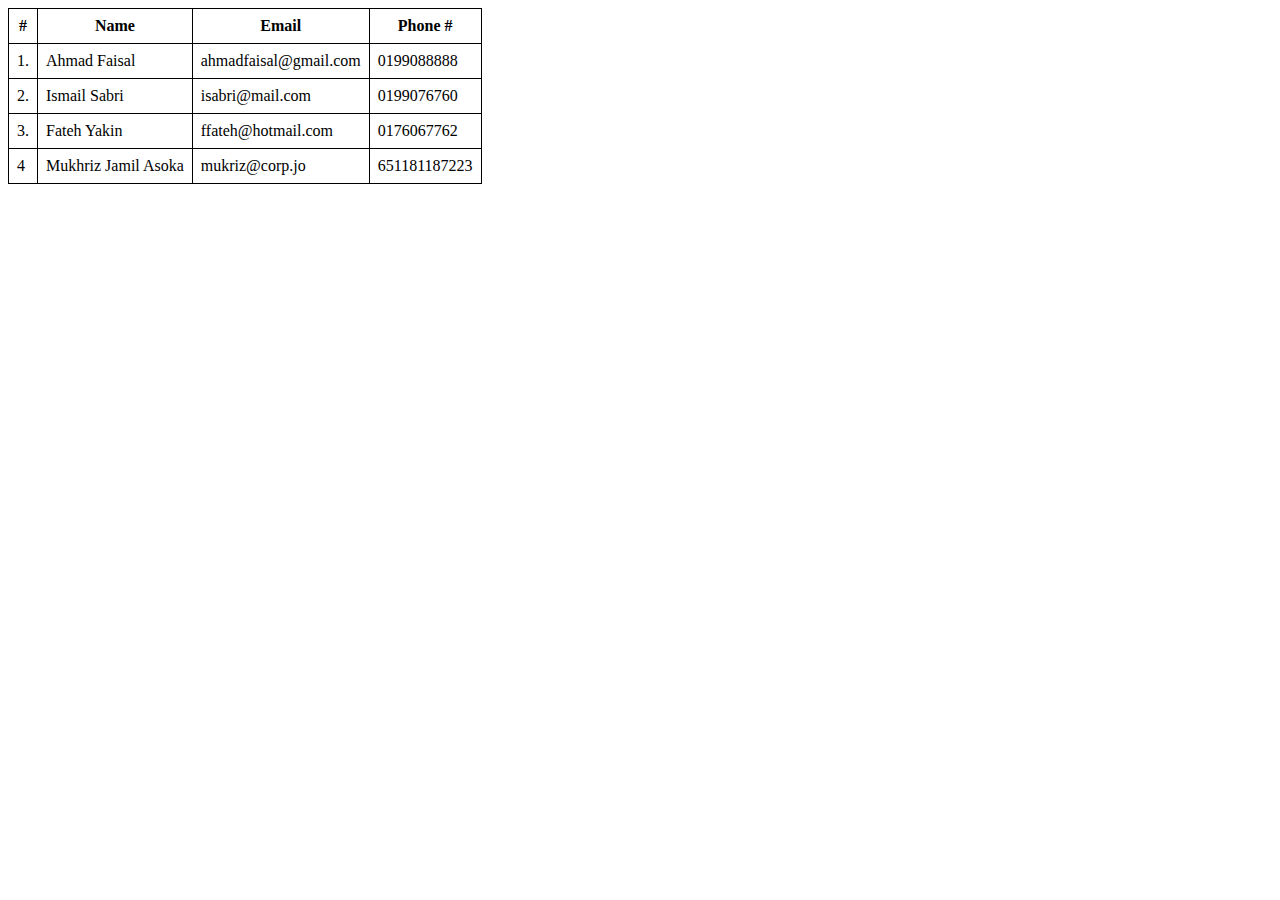
<file: Lab3/Task5/index.html>
<!DOCTYPE html>
<html lang="en">

<head>
    <meta charset="UTF-8">
    <meta http-equiv="X-UA-Compatible" content="IE=edge">
    <meta name="viewport" content="width=device-width, initial-scale=1.0">
    <title>Task 5</title>
    <style>
        table {
            border-collapse: collapse;
        }

        th, td {
            border: 1px solid black;
            padding: 8px;
        }
    </style>
</head>

<body>
    <table id="myTable">
        <thead>
        </thead>
        <tbody>
            <tr>
                <td>1.</td>
                <td>Ahmad Faisal</td>
                <td>ahmadfaisal@gmail.com</td>
                <td>0199088888</td>
            </tr>
            <tr>
                <td>2.</td>
                <td>Ismail Sabri</td>
                <td>isabri@mail.com</td>
                <td>0199076760</td>
            </tr>
            <tr>
                <td>3.</td>
                <td>Fateh Yakin</td>
                <td>ffateh@hotmail.com</td>
                <td>0176067762</td>
            </tr>
        </tbody>
    </table>
    <script src="5.1.js"></script>
</body>
</html>
</file>
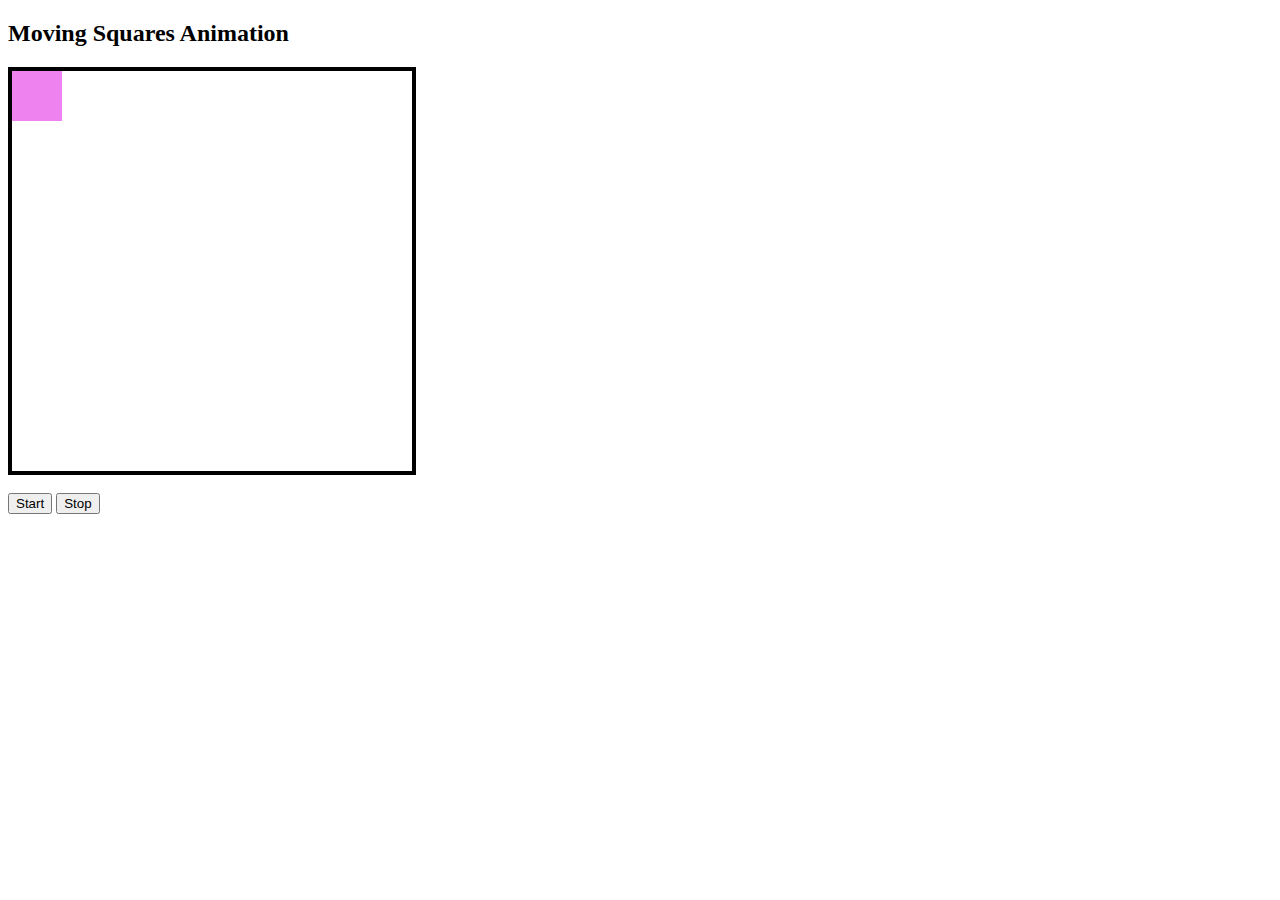
<file: Lab3/Task6/index.html>
<!DOCTYPE html>
<html lang="en">

<head>
    <meta charset="UTF-8">
    <meta http-equiv="X-UA-Compatible" content="IE=edge">
    <meta name="viewport" content="width=device-width, initial-scale=1.0">
    <title>Moving Animation</title>
    <style>
        #container {
            position: relative;
            width: 400px;
            height: 400px;
            border: 4px solid black;
            border: 30 0 20 0;
        }

        .square {
            position: absolute;
            width: 50px;
            height: 50px;
            background-color: violet;
        }
    </style>
</head>

<body>
    <h2>Moving Squares Animation</h2>
    <div id="container">
        <div class="square" id="insideSquare1"></div>
        <div class="square" id="insideSquare2"></div>
    </div>
    <br>
    <button onclick="startAnimation()">Start</button>
    <button onclick="stopAnimation()">Stop</button>

    <script src="6.1.js"></script>
</body>

</html>
</file>
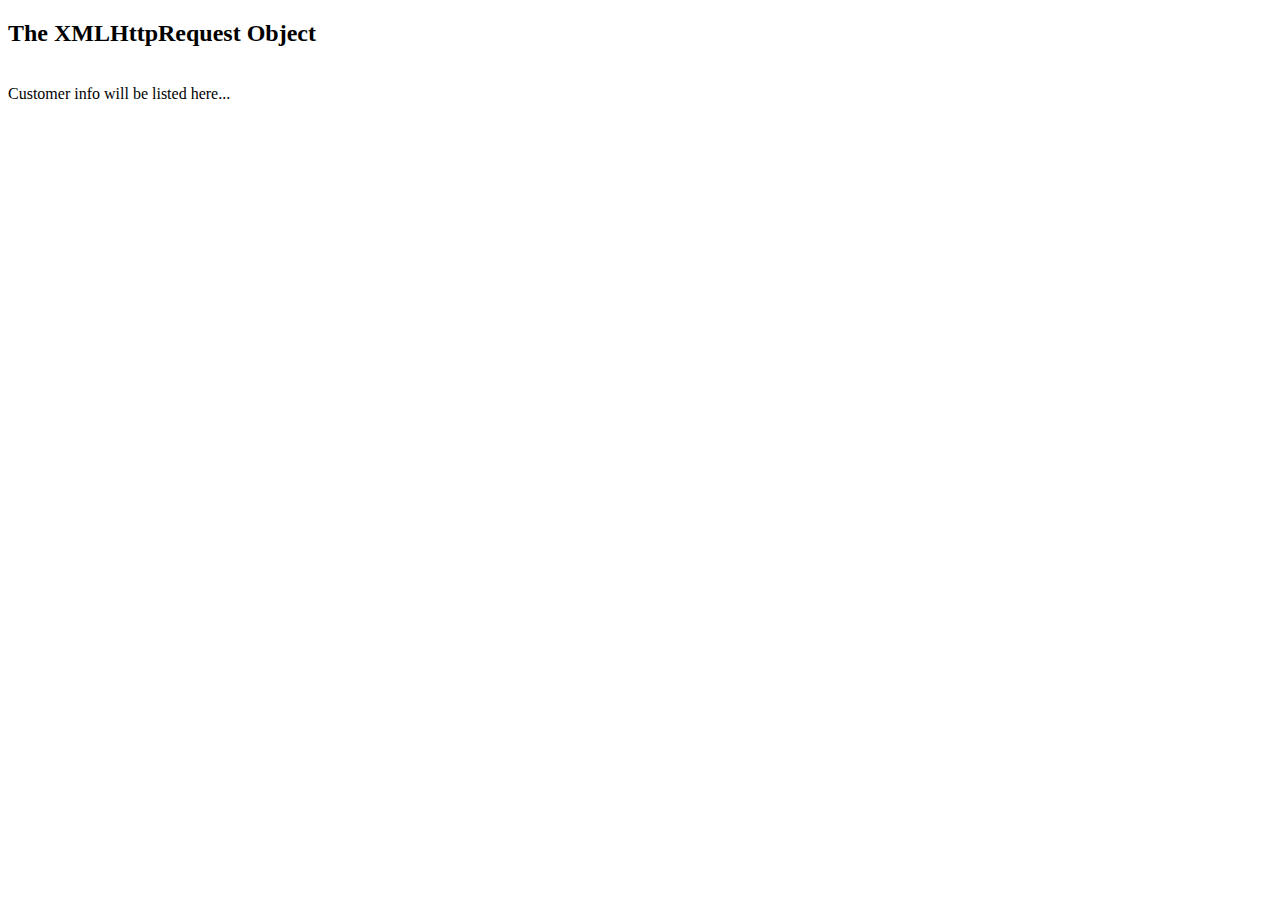
<file: Lab5/Task1/index.html>
<!DOCTYPE html>
<html lang="en">

<head>
    <meta charset="UTF-8">
    <meta http-equiv="X-UA-Compatible" content="IE=edge">
    <meta name="viewport" content="width=device-width, initial-scale=1.0">
    <title>Task1</title>
    <style>
        table,
        th,
        td {
            border: 1px solid black;
            border-collapse: collapse;
        }

        th,
        td {
            padding: 5px;
        }
    </style>

<body>
    <h2>The XMLHttpRequest Object</h2>
    <p id="demo2"></p>
    <script>
        function getProductLine() {
            var xhttp;
            xhttp = new XMLHttpRequest(); xhttp.onreadystatechange = function () {
                if (this.readyState == 4 && this.status == 200) {
                    document.getElementById("demo2").innerHTML = this.responseText;
                }
            };
            xhttp.open("GET", "https://skimtech.my/readproductline.php", true);
            xhttp.send();
        }
        getProductLine(); </script>
    <br>
    <div id="txtHint">Customer info will be listed here...</div>
    <script>
        function showCustomer(str) {
            var xhttp;
            if (str == "") {
                document.getElementById("txtHint").innerHTML = "";
                return;
            }
            xhttp = new XMLHttpRequest();
            xhttp.onreadystatechange = function () {
                if (this.readyState == 4 && this.status == 200) {
                    document.getElementById("txtHint").innerHTML = this.responseText;
                }
            };
            xhttp.open("GET", "https://skimtech.my/getproductlist.php?q=" + str, true);
            xhttp.send();
        }
    </script>
</body>
</html>
</file>
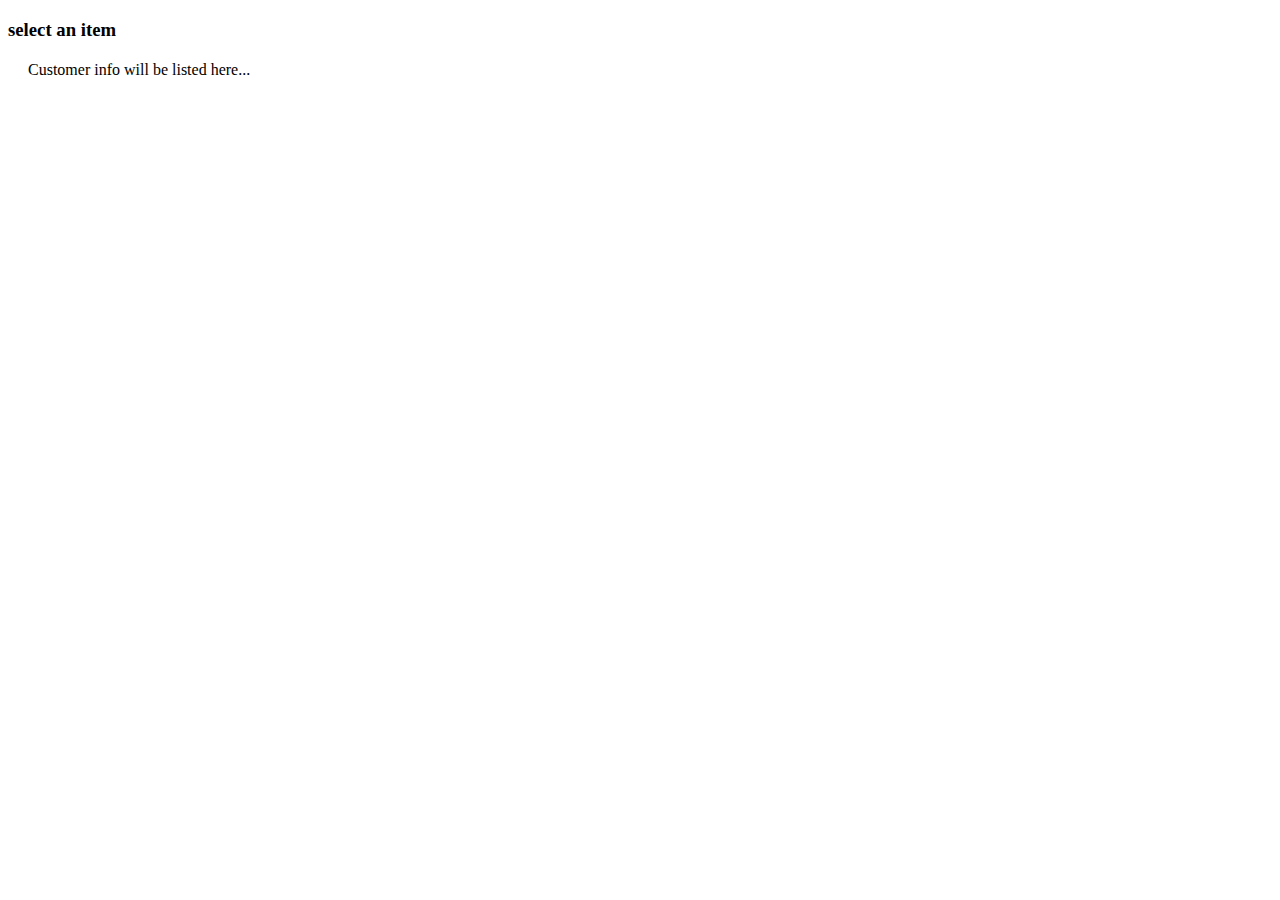
<file: Lab5/Task2/index.html>
<!DOCTYPE html>
<html lang="en">

<head>
  <meta charset="UTF-8" />
  <meta http-equiv="X-UA-Compatible" content="IE=edge" />
  <meta name="viewport" content="width=device-width, initial-scale=1.0" />
  <title>JSON data displaying</title>
  <style>
    div{
      margin: 20px;
    }
    table {
      border-collapse: collapse;
    }

    th,
    td {
      border: 1px solid black;
      padding: 8px;
    }
  </style>
</head>

<body>
  <h3>select an item</h3>
  <p id="demo2"></p>

  <script>
    function getProductLine() {
      var xhttp;
      xhttp = new XMLHttpRequest();
      xhttp.onreadystatechange = function () {
        if (this.readyState == 4 && this.status == 200) {
          document.getElementById("demo2").innerHTML = this.responseText;
        }
      };
      xhttp.open("GET", "https://skimtech.my/readproductline.php", true);
      xhttp.send();
    }
    getProductLine();

    function showCustomer(str) {
      var xhttp;
      if (str == "") {
        document.getElementById("txtHint").innerHTML = "";
        return;
      }
      xhttp = new XMLHttpRequest();
      xhttp.onreadystatechange = function () {
        if (this.readyState == 4 && this.status == 200) {
          // get the json data as string
          var jsonString = this.responseText;
          // convert it to json type
          var jsonArray = JSON.parse(jsonString);
          // display the number in that object. E.g. motorcycles
          document.getElementById("numberOfObject").innerHTML =
            "Number of " + str + " Objects: " + jsonArray.length;
            // display the attributes
          document.getElementById("attributes").innerHTML =
            "Attributes: <b>" + (Object.keys(jsonArray[0]) + "</b>");
            //initialization
          displayTable.innerHTML = "";
          displayTable = document.getElementById("displayTable");
          const table = document.createElement("table");
          const thead = document.createElement("thead");
          const tbody = document.createElement("tbody");

          // displaying the thead (Attributes)
          Object.keys(jsonArray[0]).forEach(key => {
            const th = document.createElement('th');
            console.log(key);
            th.textContent = key;
            thead.appendChild(th);
          });
          table.appendChild(thead);

          // displaying the tbody(the values of the keys(Attributes))
          jsonArray.forEach(function (record) {
            var row = document.createElement('tr');
            Object.keys(record).forEach(function (key) {
              var cell = document.createElement('td');
              cell.textContent = record[key];
              row.appendChild(cell);
            });
            tbody.appendChild(row);
          });

          table.appendChild(tbody);
          displayTable.appendChild(table)

        }
      };
      xhttp.open(
        "GET",
        "https://skimtech.my/getProductByChoice.php?q=" + str,
        true
      );
      xhttp.send();
    }
  </script>
  <div id="numberOfObject">Customer info will be listed here...</div>
  <div id="attributes"></div>
  <div id="displayTable"></div>
</body>

</html>
</file>
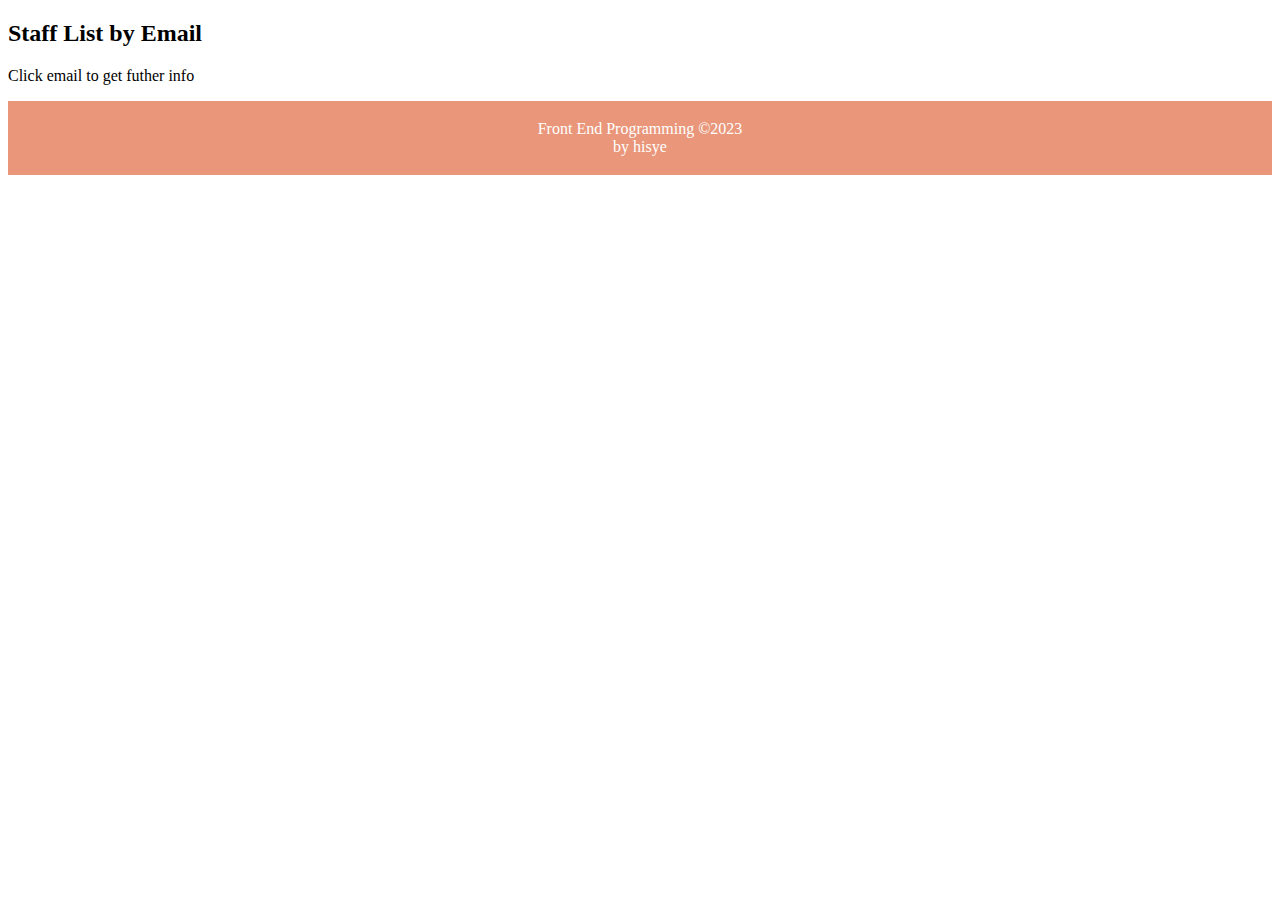
<file: labtestGitHubs63689/www/index.html>
<!DOCTYPE html>
<html>

<head>
    <title>Staff List</title>
    <style>
        footer {
            text-align: center;
            padding: 3px;
            background-color: DarkSalmon;
            color: white;
        }
    </style>
    <script src="https://code.jquery.com/jquery-3.6.0.min.js"></script>
</head>

<body>

    <h2>Staff List by Email</h2>
    <p>Click email to get futher info</p>
    <div id="ListofEmail"></div>

    <script>
        $(document).ready(function () {
            $.ajax({
                url: 'https://kerbau.odaje.biz/getstaff.php',
                dataType: 'json',
                success: function (data) {
                    var ListofEmail = $('#ListofEmail');

                    if (data.length > 0) {
                        for (var i = 1; i < data.length; i++) {
                            var employeeData = JSON.parse(data[i]);

                            var email = employeeData.email;
                            var employeeNumber = employeeData.employeeNumber;

                            var emailLink = $('<a>', {
                                href: 'secondpage.html?id=' + employeeNumber,
                                text: email
                            });

                            var email = $('<p>').append(emailLink);

                            ListofEmail.append(email);
                        }
                    }
                }
            });
        });
    </script>
    <footer>
        <p>Front End Programming &copy;2023<br>
            by hisye</p>
    </footer>
</body>

</html>
</file>
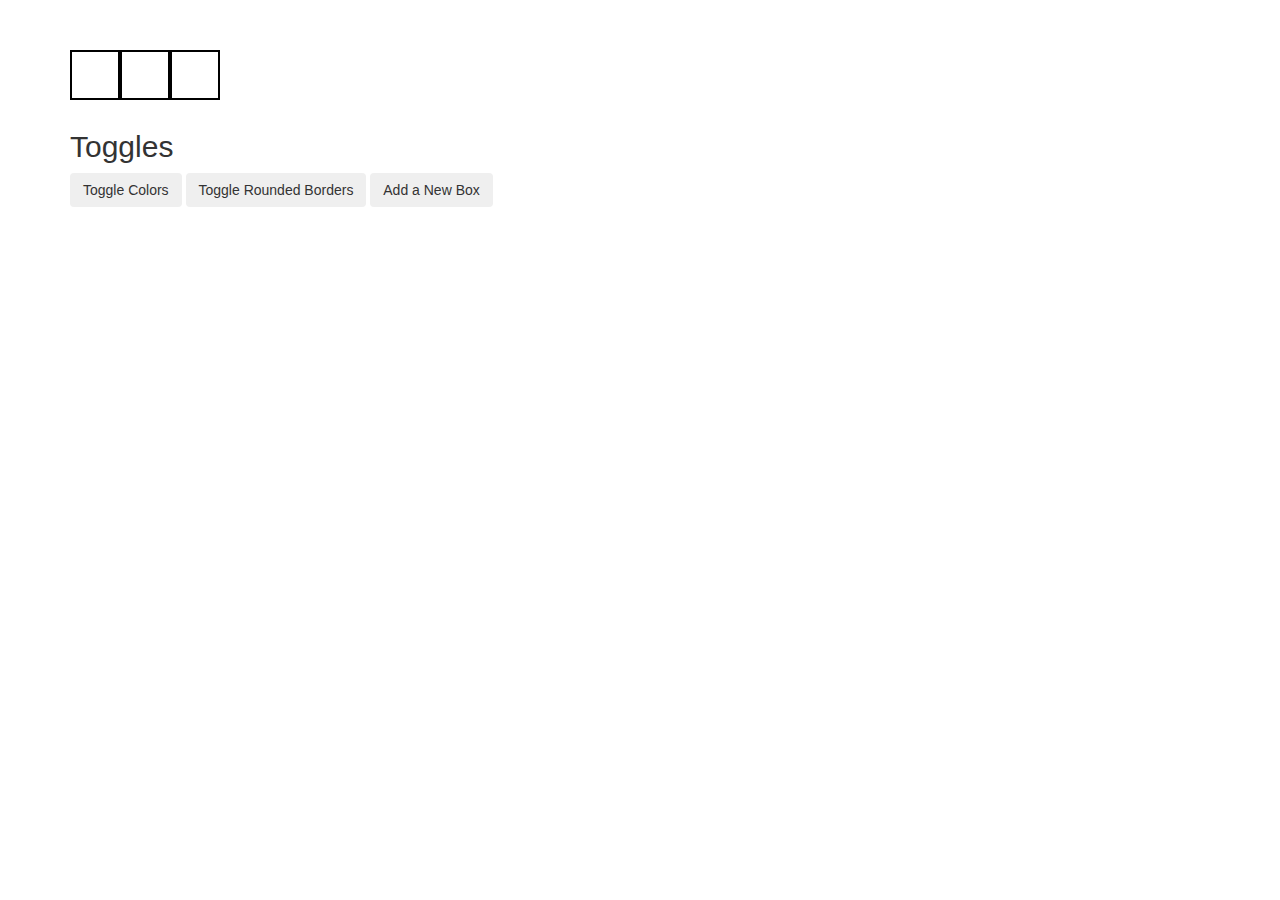
<file: Lab4/Task2.html>
<!doctype html>
<html>

<head>
    <title>Lab 4: Task 2</title>
    <meta charset="utf-8">
    <link rel="stylesheet" href="https://maxcdn.bootstrapcdn.com/bootstrap/3.3.7/css/bootstrap.min.css">
    <style>
        #boxes {
            margin-top: 50px;
            float: left;
            width: 100%;
        }

        #toggles {
            float: left;
            width: 100%;
            margin-top: 10px;
        }

        #info {
            float: left;
            margin-top: 5px;
        }

        .box {
            width: 50px;
            height: 50px;
            float: left;
        }

        .outlined {
            border: 2px solid black;
        }

        .round-edge {
            border-radius: 15px;
        }

        .teal {
            background-color: teal;
        }
    </style>
    <script src="https://code.jquery.com/jquery-3.1.1.js"
        integrity="sha256-16cdPddA6VdVInumRGo6IbivbERE8p7CQR3HzTBuELA=" crossorigin="anonymous"></script>

    <script>

        var colorTeal = "rgb(57, 204, 204)";

        $(document).ready(function () {
            $("#button_toggle_colors").click(function () {


                $(".box").each(function () {
                    if ($(".box").css("background-color") == colorTeal) {
                        $(".box").css("background-color", "");
                    } else {
                        $(".box").css("background-color", colorTeal);
                    }
                });
            });

            $("#button_toggle_roundedges").click(function () {
                $(".box").each(function () {
                    if ($(this).hasClass("round-edge")) {
                        $(this).removeClass("round-edge");
                    } else {
                        $(this).addClass("round-edge");
                    }
                });
            });

            $("#button_add_box").click(function () {
                var new_box = document.createElement('div');
                var existingBoxes = $(".box").length;
                var nextBoxId = existingBoxes + 1;
                $(new_box).attr("id", "box" + nextBoxId);
                $(new_box).addClass("box");
                $(new_box).addClass("outlined");
                $("#boxes").append(new_box);
            });
        });
    </script>
</head>

<body>
    <div class="container">

        <div id="boxes">

            <div id="box1" class="box outlined"></div>
            <div id="box2" class="box outlined"></div>
            <div id="box3" class="box outlined"></div>
        </div>

        <div id="toggles">
            <h2>Toggles</h2>
            <button class="btn" id="button_toggle_colors">Toggle Colors</button>
            <button class="btn" id="button_toggle_roundedges">Toggle Rounded Borders</button>
            <button class="btn" id="button_add_box">Add a New Box</button>
        </div>



    </div>
</body>

</html>
</file>
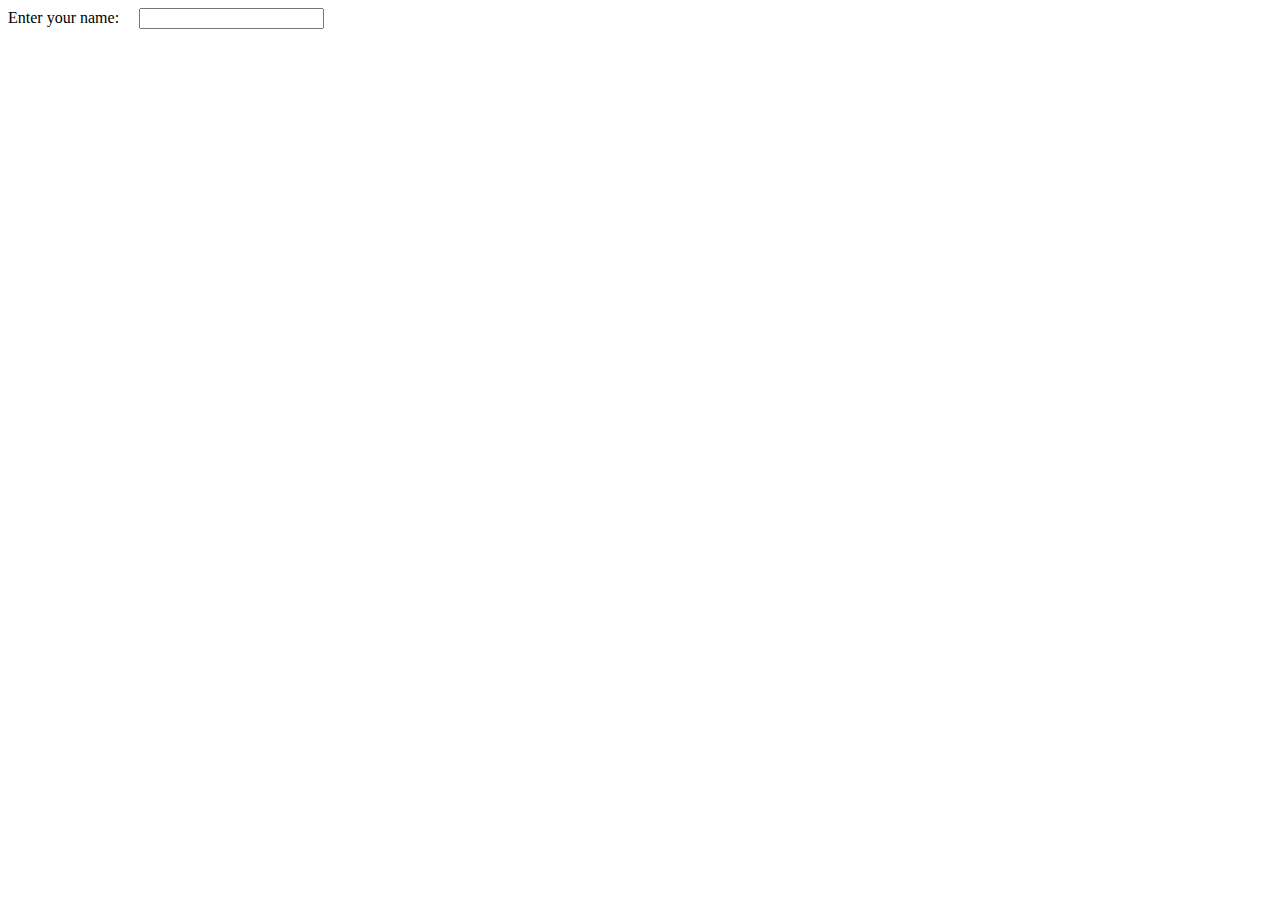
<file: Lab3/Task4/4.2.html>
<!DOCTYPE html>
<html lang="en">

<head>
    <meta charset="UTF-8">
    <meta http-equiv="X-UA-Compatible" content="IE=edge">
    <meta name="viewport" content="width=device-width, initial-scale=1.0">
    <title>Task4 No2</title>
</head>

<body>
    <label for="myTextField">Enter your name:&nbsp;&nbsp;&nbsp;&nbsp;</label>
    <input type="text" id="myTextField" name="myTextField" 
        onfocus="Focus(this)" onblur="Blur(this)"
        onchange="Change(this)">

    <script>
        function Focus(element) {
            element.style.transform = 'scale(1.2)';
        }
        function Blur(element) {
            element.style.transform = 'scale(1)';
        }
        function Change(element) {
            element.style.border = '2px solid blue';
        }
    </script>

</body>
</html>
</file>
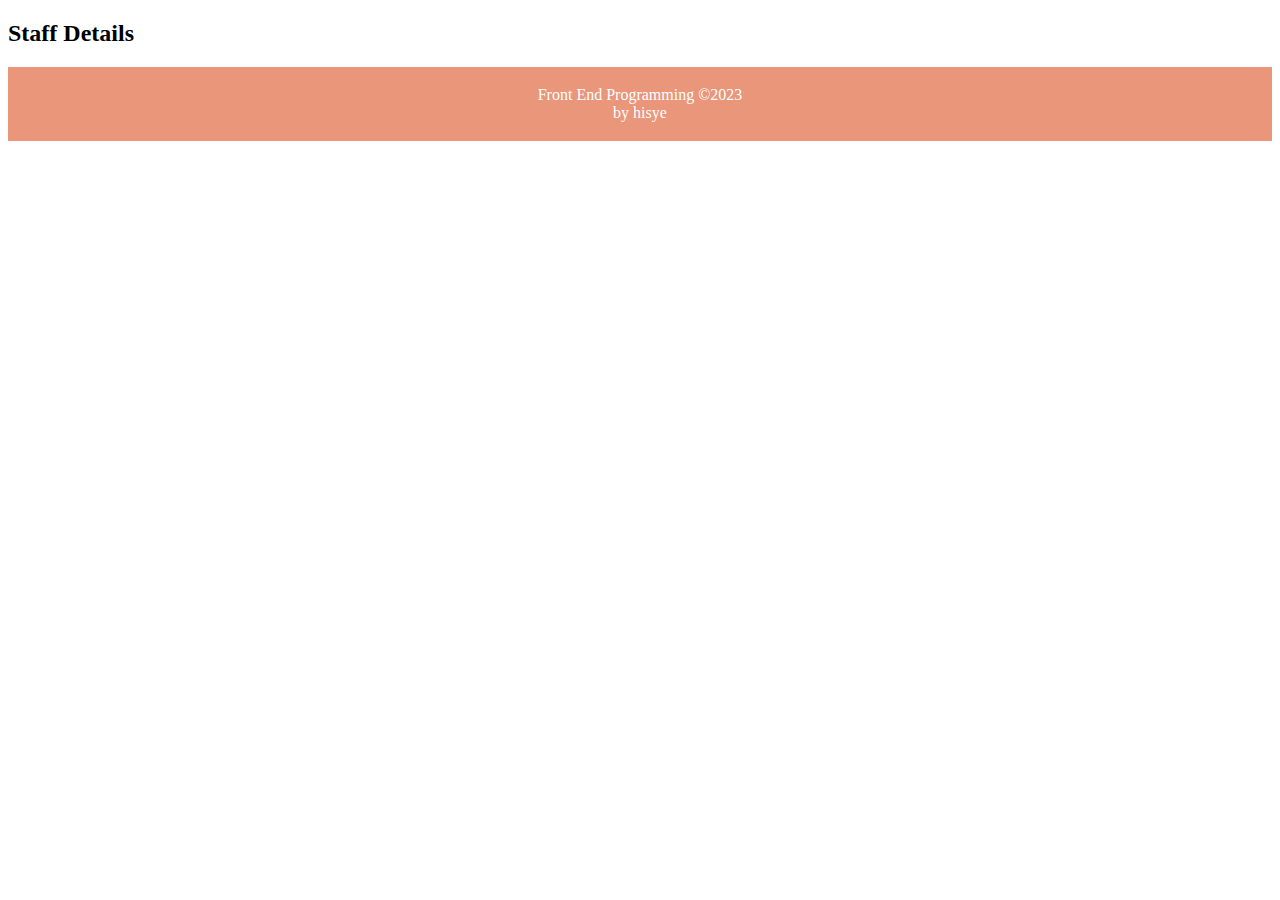
<file: labtestGitHubs63689/www/secondpage.html>
<!DOCTYPE html>
<html>

<head>
    <title>Staff Details</title>
    <style>
        footer {
          text-align: center;
          padding: 3px;
          background-color: DarkSalmon;
          color: white;
        }
        </style>
    <script src="https://code.jquery.com/jquery-3.6.0.min.js"></script>
</head>

<body>

    <h2>Staff Details</h2>
    <div id="employeeDetails"></div>


    <script>
        $(document).ready(function () {
            var urlParams = new URLSearchParams(window.location.search);
            var employeeNumber = urlParams.get('id');

            $.ajax({
                url: 'https://kerbau.odaje.biz/getstaffbyid.php?id=' + employeeNumber,
                dataType: 'json',
                success: function (data) {
                    var employeeDetails = $('#employeeDetails');

                    if (data.length > 0 && JSON.parse(data[0]).status === 1) {
                        var employeeData = JSON.parse(data[1]);

                        var employeeInfo = $('<div>');

                        for (var key in employeeData) {
                            if (employeeData.hasOwnProperty(key)) {
                                var value = employeeData[key];

                                var listItem = $('<p>').text(key + ': ' + value);
                                employeeInfo.append(listItem);
                            }
                        }

                        employeeDetails.append(employeeInfo);
                    } else {
                        employeeDetails.text('No data found for the employee.');
                    }
                }
            });
        });
    </script>
    <footer>
        <p>Front End Programming &copy;2023<br>
            by hisye</p>
    </footer>
</body>

</html>
</file>
